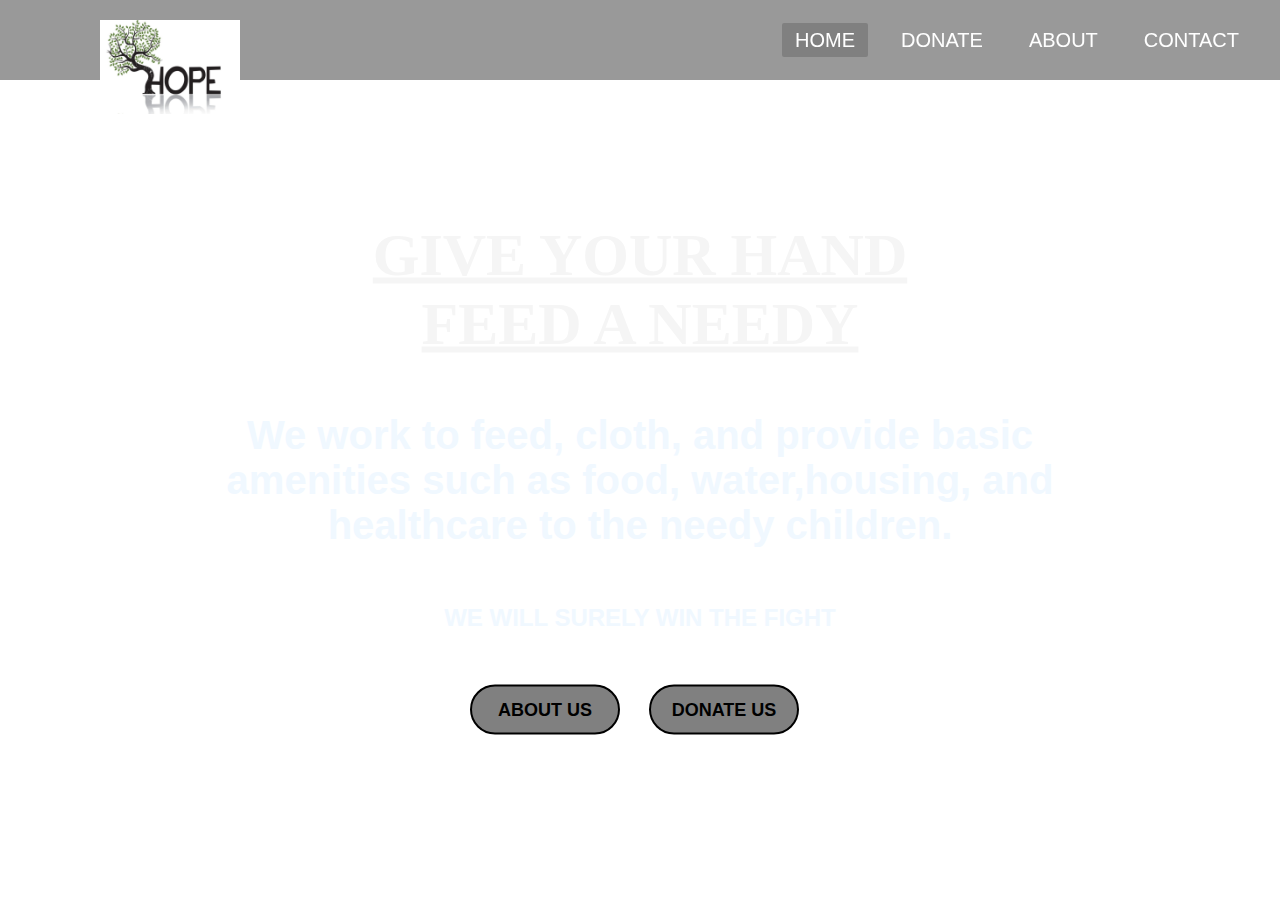
<file: index.html>
<!DOCTYPE html>
<html lang="en">

<head>
	<meta charset="UTF-8">
	<title>SPARKS FOUNDATION</title>
	<link rel="stylesheet" href="style.css">
</head>

<body>
	<div class="wrapper">
		<nav class="navbar">
			<img class="logo" src="logo2.jpeg" href="index.html">
			<ul>
				<li><a class="active" href="index.html">HOME</a></li>
				<li><a href="donate.html">DONATE</a></li>
				<li><a href="about.html">ABOUT</a></li>
				<li><a href="contact.html">CONTACT</a></li>
			</ul>
		</nav>
		<div class="center">
			<h1>
				<u>GIVE YOUR HAND<br>FEED A NEEDY</u>
			</h1>
			<br>
			<br>
			<br>
			<h3>We work to feed, cloth, and provide basic amenities such as food, water,housing, and healthcare to the
				needy children.</h3>

			<h2>
				<center><br><br><b>WE WILL SURELY WIN THE FIGHT</b></center>
			</h2>
			
			
	
			<div class="buttons">
				<br>
				
	
				<button onclick="window.location.href='about.html'">ABOUT US</button>
				<button class="btn2" onclick="window.location.href='donate.html'">DONATE US</button>
			</div>
		</div>
</body>

</html>
</file>
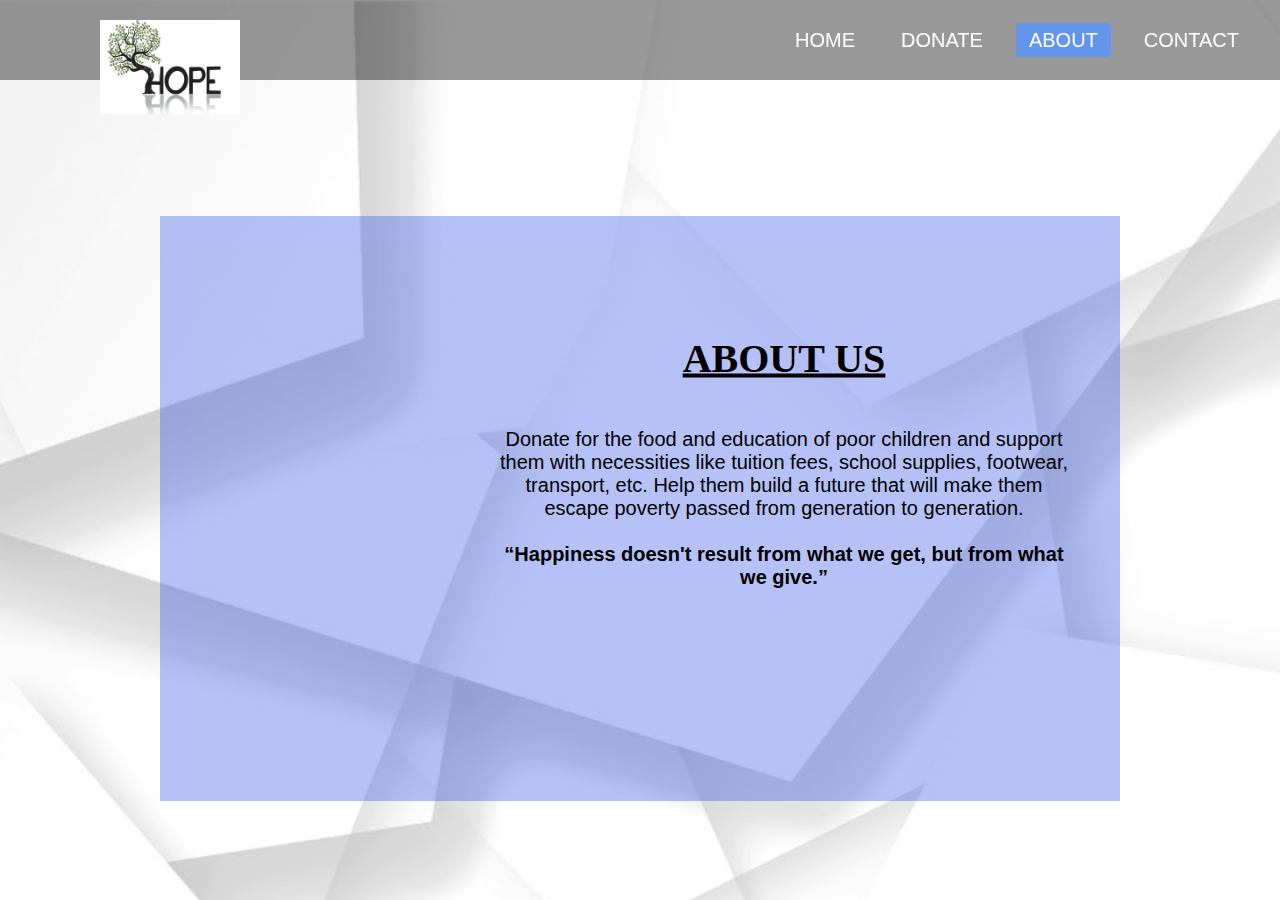
<file: about.html>
<!DOCTYPE html>
<html lang="en">
<head>
    <meta charset="UTF-8">
    <link href="https://fonts.googleapis.com/css2?family=Dancing+Script:wght@600&display=swap" rel="stylesheet">
	<title>SPARKS FOUNDATION</title>
	<link rel="stylesheet" href="aboutstyle.css">
</head>
<body>
	<div class="wrapper">
			<nav class="navbar">
				<img class="logo" src="logo2.jpeg" href="index.html">
				<ul>
					<li><a href="index.html">HOME</a></li>
					<li><a href="donate.html">DONATE</a></li>
					<li><a class="active" href="about.html">ABOUT</a></li>
					<li><a href="contact.html">CONTACT</a></li>
				</ul>
			</nav>
        </div>
        
        <div class="container">
            <div class="text">
                <br>
                <h1><u>ABOUT US</u></h1>
                <br><br>
                <p>
                    Donate for the food and  education of poor children and support them with necessities like tuition fees, school supplies, footwear, transport, etc. Help them build a future that will make them escape poverty passed from generation to generation.<br>
                   <b><br>“Happiness doesn't result from what we get, but from what we give.”</b> 

                                                                
                </p>
            </div>
            <div class="img">
            </div>
</body>
</html>
</file>
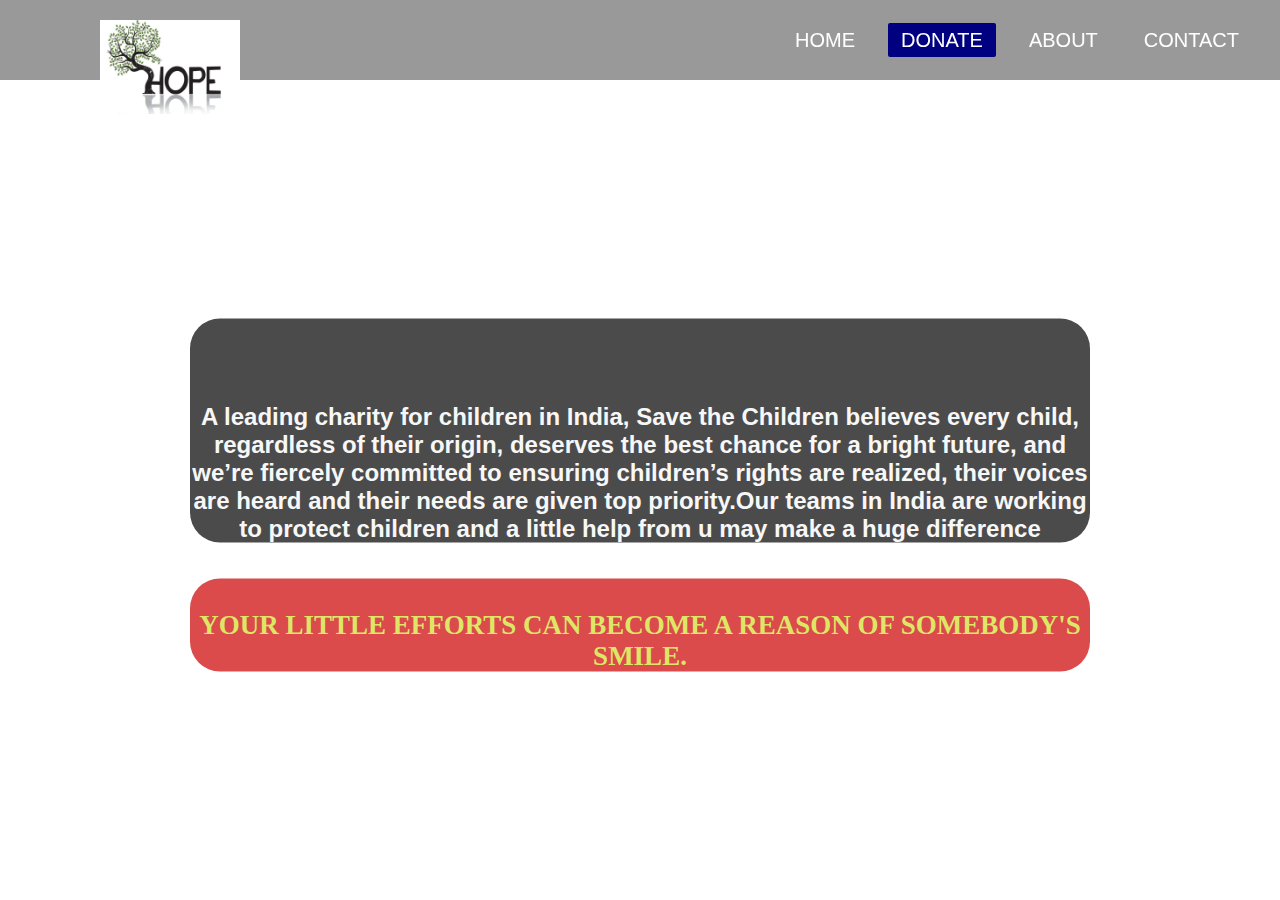
<file: donate.html>
<!DOCTYPE html>
<html lang="en">

<head>
	<meta charset="UTF-8">
	<title>SPARKS FOUNDATION</title>
	<link rel="stylesheet" href="donatestyle.css">
</head>

<body>
	<div class="wrapper">
		<nav class="navbar">
			<img class="logo" src="logo2.jpeg" href="index.html">
			<ul>
				<li><a href="index.html">HOME</a></li>
				<li><a class="active" href="donate.html">DONATE</a></li>
				<li><a href="about.html">ABOUT</a></li>
				<li><a href="contact.html">CONTACT</a></li>
			</ul>
		</nav>
		<br><br>
		
		<div class="center">
			<h2><br><br><br>A leading charity for children in India, Save the Children believes every child, regardless
				of their origin, deserves the best chance for a bright future, and we’re fiercely committed to ensuring
				children’s rights are realized, their voices are heard and their needs are given top priority.Our teams
				in India are working to protect children and a little help from u may make a huge difference
			</h2>
				<br><br>
			
				<h1><br>YOUR LITTLE EFFORTS CAN BECOME A REASON OF SOMEBODY'S SMILE.</h1>
			
		</div>
		
		<br><br><br><br><br>
		<br><br><br><br><br>
		<br><br><br><br><br><br><br><br><br><br>
		<br><br><br><br><br><br><br><br><br><br>
		<center>
			<div class="razorpay-embed-btn" data-url="https://pages.razorpay.com/pl_HKTX9KtR5uA1Wt/view"
				data-text="Pay Now" data-color="#528FF0" data-size="large">
				<script>
					(function () {
						var d = document; var x = !d.getElementById('razorpay-embed-btn-js')
						if (x) {
							var s = d.createElement('script'); s.defer = !0; s.id = 'razorpay-embed-btn-js';
							s.src = 'https://cdn.razorpay.com/static/embed_btn/bundle.js'; d.body.appendChild(s);
						} else {
							var rzp = window['rzp'];
							rzp && rzp.init && rzp.init()
						}
					})();
				</script>
			</div>

		</center>


	</div>

</body>

</html>
</file>
<file: style.css>
@import url('https://fonts.googleapis.com/css?family=Roboto:700&display=swap');
*{
	padding: 0;
	margin: 0;
}
.wrapper{
	background: url(https://images.unsplash.com/photo-1516585427167-9f4af9627e6c?ixid=MnwxMjA3fDB8MHxwaG90by1wYWdlfHx8fGVufDB8fHx8&ixlib=rb-1.2.1&auto=format&fit=crop&w=500&q=80) no-repeat;
	background-size: cover;
	height: 100vh;
}
.navbar{
	position: fixed;
	height: 80px;
	width: 100%;
	top: 0;
	left: 0;
	background: rgba(0,0,0,0.4);
}
.navbar .logo{
	width: 140px;
	height: auto;
	padding: 20px 100px;
	
}
.navbar ul{
	float: right;
	margin-right: 20px;
}
.navbar ul li{
	list-style: none;
	margin: 0 8px;
	display: inline-block;
	line-height: 80px;
}
.navbar ul li a{
	font-size: 20px;
	font-family:"Comic Sans MS", cursive, sans-serif;
	color: white;
	padding: 6px 13px;
	text-decoration: none;
	transition: .4s;
	border-radius: 30px;
}
.navbar ul li a.active,
.navbar ul li a:hover{
	background:gray;
	border-radius: 2px;
}
.wrapper .center{
	position: absolute;
	left: 50%;
	top: 55%;
	transform: translate(-50%, -50%);
	font-family: sans-serif;
	user-select: none;
}
.center h1{
	color:whitesmoke;
	font-size: 60px;
	font-family: "sans-serif";
	text-transform: none;
	width: 900px;
	font-weight: bolder;
	text-align: center;
}
.center h2{
	color: aliceblue;
	
}
.center h3{
	color: aliceblue;
	font-size: 40px;
	text-align: center;
}
.center .buttons{
	margin: 35px 280px;
	font-family:"sans-serif";
} 
.buttons button{
	height: 50px;
	width: 150px;
	font-size: 18px;
	font-weight: 600;
	color:black;
	background:gray;
outline: 2.5px;
	cursor: pointer;
	border: 2px solid black;
	border-radius: 25px;
	transition: .4s;
}
.buttons .btn2{
	margin-left: 25px;
}
.buttons button:hover{
	background: rgb(197, 215, 231);
}
</file>
<file: aboutstyle.css>
@import url('https://fonts.googleapis.com/css?family=Roboto:700&display=swap');
*{
	padding: 0;
	margin: 0;
}
.wrapper{
	background: url(a1.jpg) no-repeat;
	background-size: cover;
    height: 100vh;
    margin: 0;
    padding: 0;
}
.navbar{
	position: fixed;
	height: 80px;
	width: 100%;
	top: 0;
	left: 0;
	background: rgba(0,0,0,0.4);
}
.navbar .logo{
	width: 140px;
	height: auto;
	padding: 20px 100px;
}
.navbar ul{
	float: right;
	margin-right: 20px;
}
.navbar ul li{
	list-style: none;
	margin: 0 8px;
	display: inline-block;
	line-height: 80px;
}
.navbar ul li a{
	font-size: 20px;
	font-family:"Comic Sans MS", cursive, sans-serif;
	color: white;
	padding: 6px 13px;
	text-decoration: none;
	transition: .4s;
}
.navbar ul li a.active,
.navbar ul li a:hover{
	background: cornflowerblue;
	border-radius: 2px;
}
.wrapper .center{
	position: absolute;
	left: 50%;
	top: 55%;
	transform: translate(-50%, -50%);
	font-family: sans-serif;
	user-select: none;
}
.center h1{
	color: #8B0000;
	font-size: 60px;
	text-transform: uppercase;
	width: 900px;
	font-weight: bold;
	text-align: center;
}
.center .buttons{
	margin: 35px 280px;
}
.buttons button{
	height: 50px;
	width: 150px;
	font-size: 18px;
	font-weight: 600;
	color: #3babdf;
	background: rgb(6, 230, 230);
	outline: none;
	cursor: pointer;
	border: 1px solid #12e0ad;
	border-radius: 25px;
	transition: .4s;
}
.buttons .btn2{
	margin-left: 25px;
}
.buttons button:hover{
	background: #24c4e0;
}
.container{
    background: #3a5ae960;
    height: 65vh;
    width: 75%;
	position: absolute;
	font-family:"Comic Sans MS", cursive, sans-serif;
    top: 50%;
    left: 50%;
	transform: translate(-50%,-40%);
}
.container h1
{
	font-family:"sans-serif";
}
.img{
    height: 100%;
    width: 30%;
    background: url(https://images.pexels.com/photos/6647119/pexels-photo-6647119.jpeg?auto=compress&cs=tinysrgb&dpr=2&h=650&w=940)no-repeat;
    background-size: cover;
    background-position: center;
}
.text{
    width: 60%;
    padding: 10px 10px;
    position: absolute;
    top: 40%;
    left: 65%;
    transform: translate(-50%,-50%);
    text-align: center;
    font-size: 20px;
}
</file>
<file: donatestyle.css>
@import url('https://fonts.googleapis.com/css?family=Roboto:700&display=swap');
*{
	padding: 0;
	margin: 0;
}
.wrapper{
	background: url(https://cdn.pixabay.com/photo/2016/03/29/14/28/donation-1288390_960_720.png) no-repeat;
	background-size: 1550px 750px;
	height: 100vh;

}
.navbar{
	position: fixed;
	height: 80px;
	width: 100%;
	top: 0;
	left: 0;
	background: rgba(0,0,0,0.4);
}
.navbar .logo{
	width: 140px;
	height: auto;
	padding: 20px 100px;
}
.navbar ul{
	float: right;
	margin-right: 20px;
}
.navbar ul li{
	list-style: none;
	margin: 0 8px;
	display: inline-block;
	line-height: 80px;
}
.navbar ul li a{
	font-size: 20px;
	font-family:"Comic Sans MS", cursive, sans-serif;
	color: white;
	padding: 6px 13px;
	text-decoration: none;
	transition: .4s;
}
.navbar ul li a.active,
.navbar ul li a:hover{
	background: navy;
	border-radius: 2px;
}
.wrapper .center{
	position: absolute;
	left: 50%;
	top: 55%;
	transform: translate(-50%, -50%);
	font-family: sans-serif;
	user-select: none;
}
.center h1{
	color:rgb(209, 221, 37);
	font-size: 27px;
	font-family:"sans-serif";
	text-transform: none;
	width: 900px;

	font-weight: bold;
	text-align: center;
	background-color: #cc0000;
	opacity: 70%;
	border-radius:30px;
}
.center h2{
	
	background-color:black;
	color: whitesmoke;
	text-transform: none;
	text-align: center;
	opacity: 70%;
	border-radius:30px;
	
}
.center .buttons{
	margin: 35px 280px;
}
.buttons button{
	height: 50px;
	width: 150px;
	font-size: 18px;
	font-weight: 600;
	color: #ffb3b3;
	background: red;
	outline: none;
	cursor: pointer;
	border: 1px solid #cc0000;
	border-radius: 25px;
	transition: .4s;
}
.buttons .btn2{
	margin-left: 25px;
}
.buttons button:hover{
	background: #cc0000;
}
</file>
